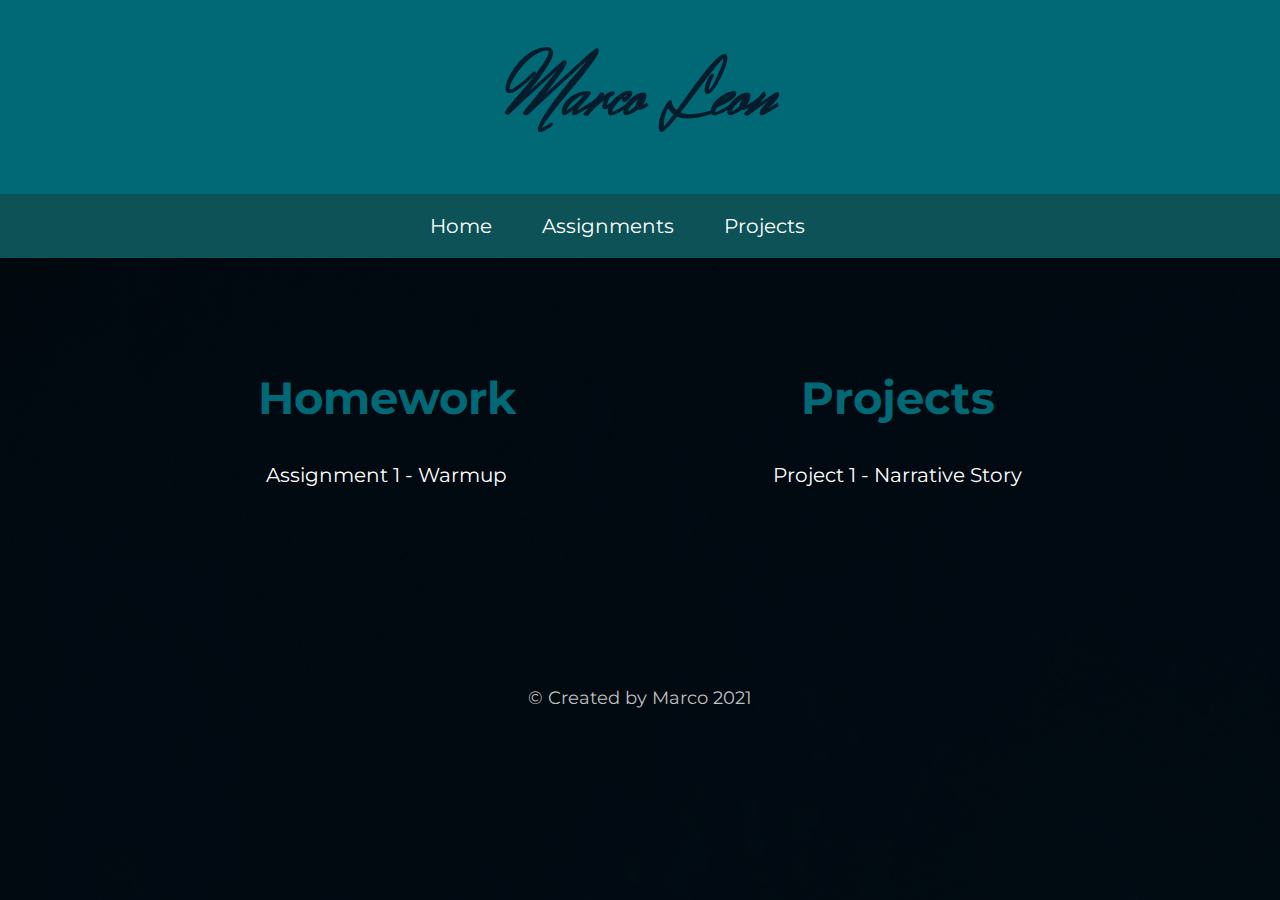
<file: index.html>
<!DOCTYPE html>
<html lang="en">
  <head>
    <meta charset="UTF-8" />
    <meta name="viewport" content="width=device-width, initial-scale=1.0" />
    <title>Marco Leon Homepage</title>
    <link rel="stylesheet" href="style.css" />
    <link rel="icon" href="images/m_favicon.png" type="logo-m" />
  </head>
  <body>

    <header>
      <h1>Marco Leon</h1>
    </div>
    </header>
	<nav class="nav">
		<ul class="nav-list">
		  <li class="nav-item"><a href="#">Home</a></li>
		  <li class="nav-item"><a href="#">Assignments</a></li>
		  <li class="nav-item"><a href="#">Projects</a></li>
		</ul>
	  </nav>

    <main>
      <div class=hold>
      <div class='box'>
      <h2>Homework</h2>
      <ul>
        <li><a href="https://marco1780.github.io/assignment-1/">Assignment 1 - Warmup</a></li>
      </ul>
    </div>
      <div class=box>
      <h2>Projects</h2>
      <ul>
        <li><a href="#">Project 1 - Narrative Story</a></li>
      </ul>
    </div>
	  </div>
  </div>
    </main>
 
    <footer>
		<footer>
			<div id="footer"></div>
			<p>&copy; Created by Marco 2021</p>
		</footer>
	</footer>
  </body>
</html>
</file>
<file: style.css>
@import url('https://fonts.googleapis.com/css2?family=Herr+Von+Muellerhoff&display=swap');
@import url('https://fonts.googleapis.com/css2?family=Montserrat:wght@700&display=swap');

body {
  margin: 0;
  font-family: 'Montserrat';
  font-size: 20px;
  background-color:#051C2C;
  color: white;
  background-image: url("./images/bgimage.jpg");
}

h1 {
  font-size: 80px;
  font-family: 'Herr Von Muellerhoff';
  color: #051C2C;
  position: center;
  text-align: center;
}

h2 {
  font-size: 45px;
  color: #006975;
  text-align: center;
  padding-top: 75px;
}

main,
header h1,
nav div {
  width: 100%;
  margin: auto;
  text-align: center;
}
header {
  padding: 40px 0;
  background-color: #006975;
  background-size: cover;
}
nav a {
  padding-right: 45px;
}
nav a:hover {
  color: #8DC63F;
}

body a:hover {
	color: #8DC63F;
}
nav {
  padding: 20px;
  text-align: center;
  background-color: #0D5257;
}
a {
	color: white;
	text-decoration: none;
}
ul {
	margin: 0;
	padding: 0;
	text-align: center;
  }
li {
	display: inline;
  }

  /* Footer styles */
footer { 
	margin-top: 150px;
	background-color: none;
	color: silver;
	text-align: center;
	font-size: 18px;
	font-weight: 5px;
 }
 footer p { padding: 50px; }


@media screen and (min-width: 1024px) {
  .hold {
    display: flex;
    justify-content: space-evenly;
  }
</file>
